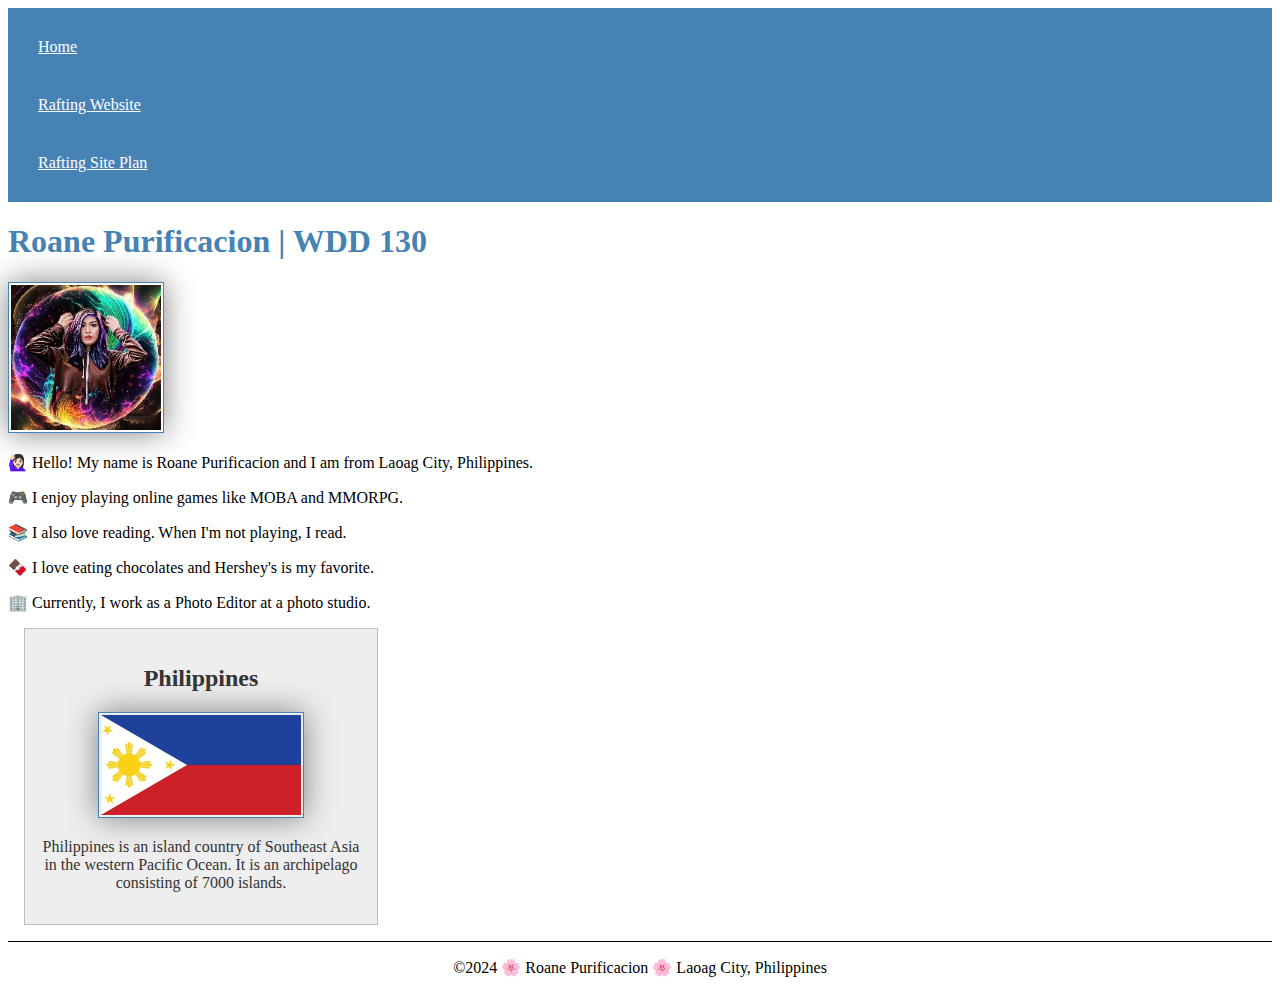
<file: index.html>
<!DOCTYPE html>
<html lang="en-US">
    <head>
        <meta charset="utf-8">
        <meta name="viewport" content="width=device-width,initial-scale=1.0">
        <title>Roane Purificacion | WDD 130</title>
        <meta name="description" content="Roane Purificacion | Web Development">
        <meta name="author" content="Roane Purificacion">

        <link rel="stylesheet" href="styles/styles.css">
    </head>
    <body>
        <header>
            <nav>
                <a href="#">Home</a>
                <a href="wwr/">Rafting Website</a>
                <a href="wwr/site-plan-rafting.html">Rafting Site Plan</a>
            </nav>
        </header>
        <main>
            <h1>Roane Purificacion | WDD 130</h1>
            <img src="images/profile.jpg" alt="Hello, my name is Roane Purificacion" width="200">
            <p>🙋🏻‍♀️ Hello! My name is Roane Purificacion and I am from Laoag City, Philippines.</p>
            <p>🎮 I enjoy playing online games like MOBA and MMORPG.</p>
            <p>📚 I also love reading. When I'm not playing, I read.</p>
            <p>🍫 I love eating chocolates and Hershey's is my favorite.</p>
            <p>🏢 Currently, I work as a Photo Editor at a photo studio.</p>
        </main>
        <aside>
            <h2>Philippines</h2>
            <img src="images/philippines.jpg" alt="philippine flag">
            <p>Philippines is an island country of Southeast Asia in the western Pacific Ocean. It is an archipelago consisting of 7000 islands.</p>
        </aside>
        <footer>
            <p>©2024 🌸 Roane Purificacion 🌸 Laoag City, Philippines</p>
        </footer>
    </body>
</html>
</file>
<file: styles/styles.css>
nav {
    background-color: steelblue;
    padding: 10px;
}

nav a {
    color: white;
    display: block;
    padding: 20px;
}

h1 {
    color: steelblue;
}

img {
    width: 150px;
    height: auto;
    border: 1px solid steelblue;
    padding: 2px;
    box-shadow: 0 0 30px gray;
}

p {
    padding: 0;
}

main {
    max-width: 840px;
}

aside {
    width: 20em;
    margin: 1rem;
    border: 1px solid rgba(0, 0, 0, 0.2);
    padding: 1rem;
    background-color: #eee;
    color: #333;
    text-align: center;
}
aside img {
    width: 200px;
    height: auto;
}

main img {
    width: 150px;
    height: auto;
}

footer {
    margin-top: 15px;
    border-top: 1px solid #000;
    text-align: center;
}
</file>
